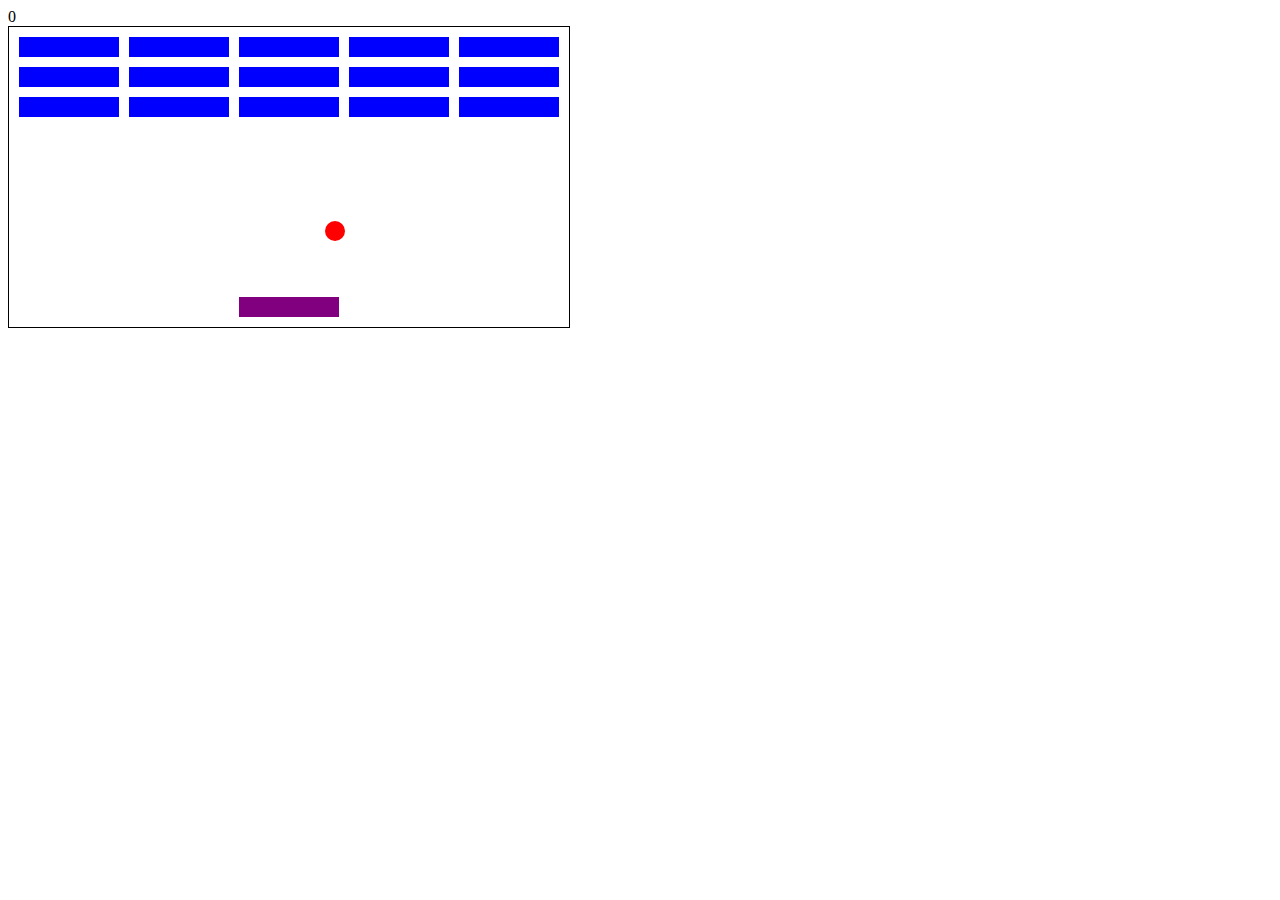
<file: breakout/index.html>
<!DOCTYPE html>
<html lang="en">
<head>
    <meta charset="UTF-8">
    <meta http-equiv="X-UA-Compatible" content="IE=edge">
    <meta name="viewport" content="width=device-width, initial-scale=1.0">
    <title>Whack a mole</title>
    <link rel="stylesheet" type="text/css" href="index.css"/>
</head>
<body>
    <div id="score">0</div>
    <div class="grid">
      
    </div>
    

    <script src="app.js"></script>
</body>
</html>
</file>
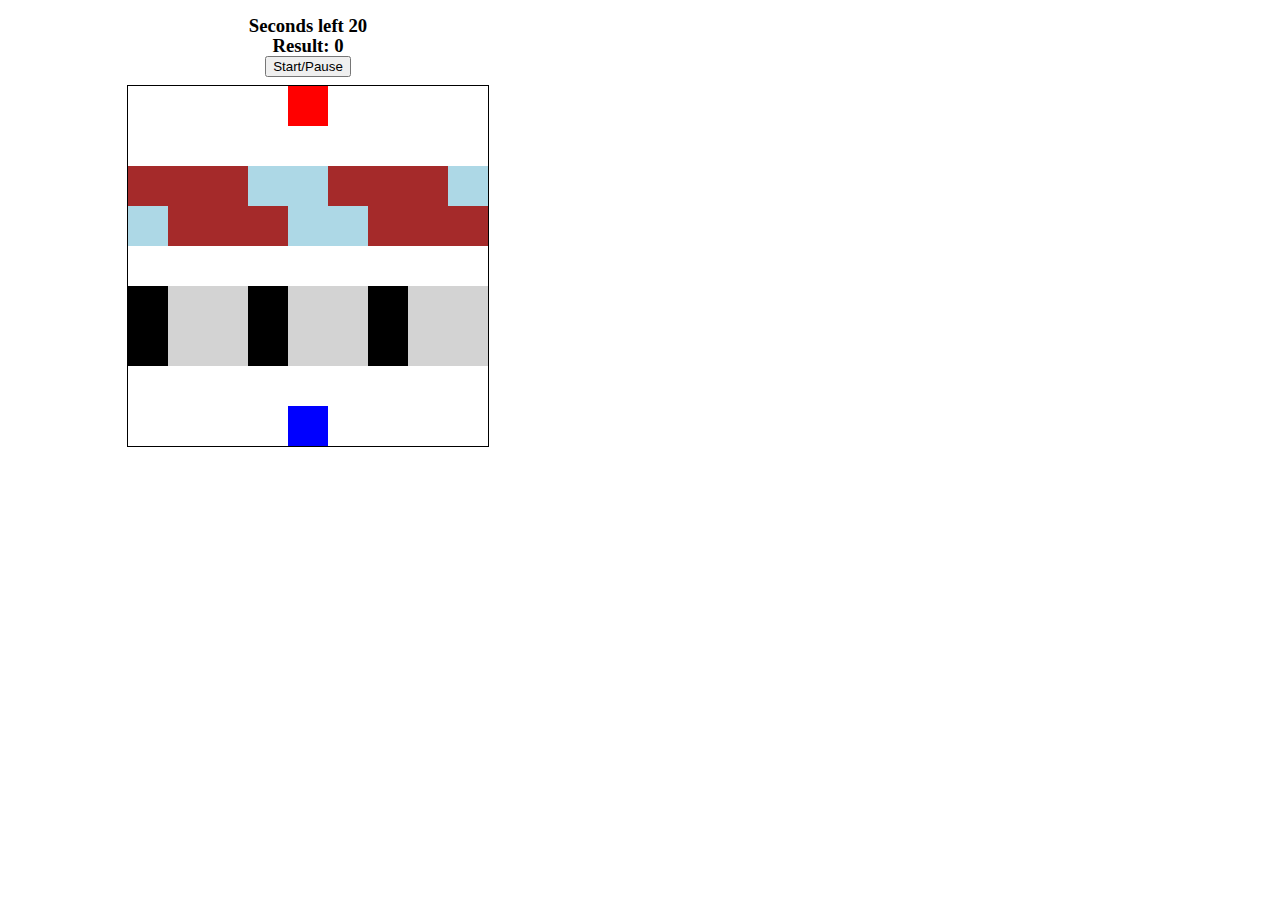
<file: froggo/index.html>
<!DOCTYPE html>
<html lang="en">
<head>
    <meta charset="UTF-8">
    <meta http-equiv="X-UA-Compatible" content="IE=edge">
    <meta name="viewport" content="width=device-width, initial-scale=1.0">
    <title>Frogger</title>
    <link rel="stylesheet" type="text/css" href="index.css"/>
</head>
<body>

    <div class="container">
        <div class="info-text">
            <h3>Seconds left <span id="time-left">20</span></h3>
            <h3>Result: <span id="result">0</span></h3>
        
            <button id="start-pause-button">Start/Pause</button>
        </div>

        <div class="grid">
            <div></div>
            <div></div>
            <div></div>
            <div></div>
            <div class="ending-block"></div>
            <div></div>
            <div></div>
            <div></div>
            <div></div>
            <div></div>
            <div></div>
            <div></div>
            <div></div>
            <div></div>
            <div></div>
            <div></div>
            <div></div>
            <div></div>
            <div class="log-left l1"></div>
            <div class="log-left l2"></div>
            <div class="log-left l3"></div>
            <div class="log-left l4"></div>
            <div class="log-left l5"></div>
            <div class="log-left l1"></div>
            <div class="log-left l2"></div>
            <div class="log-left l3"></div>
            <div class="log-left l4"></div>
            <div class="log-right l5"></div>
            <div class="log-right l1"></div>
            <div class="log-right l2"></div>
            <div class="log-right l3"></div>
            <div class="log-right l4"></div>
            <div class="log-right l5"></div>
            <div class="log-right l1"></div>
            <div class="log-right l2"></div>
            <div class="log-right l3"></div>
            <div></div>
            <div></div>
            <div></div>
            <div></div>
            <div></div>
            <div></div>
            <div></div>
            <div></div>
            <div></div>
            <div class="car-left c1"></div>
            <div class="car-left c2"></div>
            <div class="car-left c3"></div>
            <div class="car-left c1"></div>
            <div class="car-left c2"></div>
            <div class="car-left c3"></div>
            <div class="car-left c1"></div>
            <div class="car-left c2"></div>
            <div class="car-left c3"></div>
            <div class="car-right c1"></div>
            <div class="car-right c2"></div>
            <div class="car-right c3"></div>
            <div class="car-right c1"></div>
            <div class="car-right c2"></div>
            <div class="car-right c3"></div>
            <div class="car-right c1"></div>
            <div class="car-right c2"></div>
            <div class="car-right c3"></div>
            <div></div>
            <div></div>
            <div></div>
            <div></div>
            <div></div>
            <div></div>
            <div></div>
            <div></div>
            <div></div>
            <div></div>
            <div></div>
            <div></div>
            <div></div>
            <div class="starting-block"></div>
            <div></div>
            <div></div>
            <div></div>
            <div></div>
        </div>
    </div>

    <script src="app.js"></script>
</body>
</html>
</file>
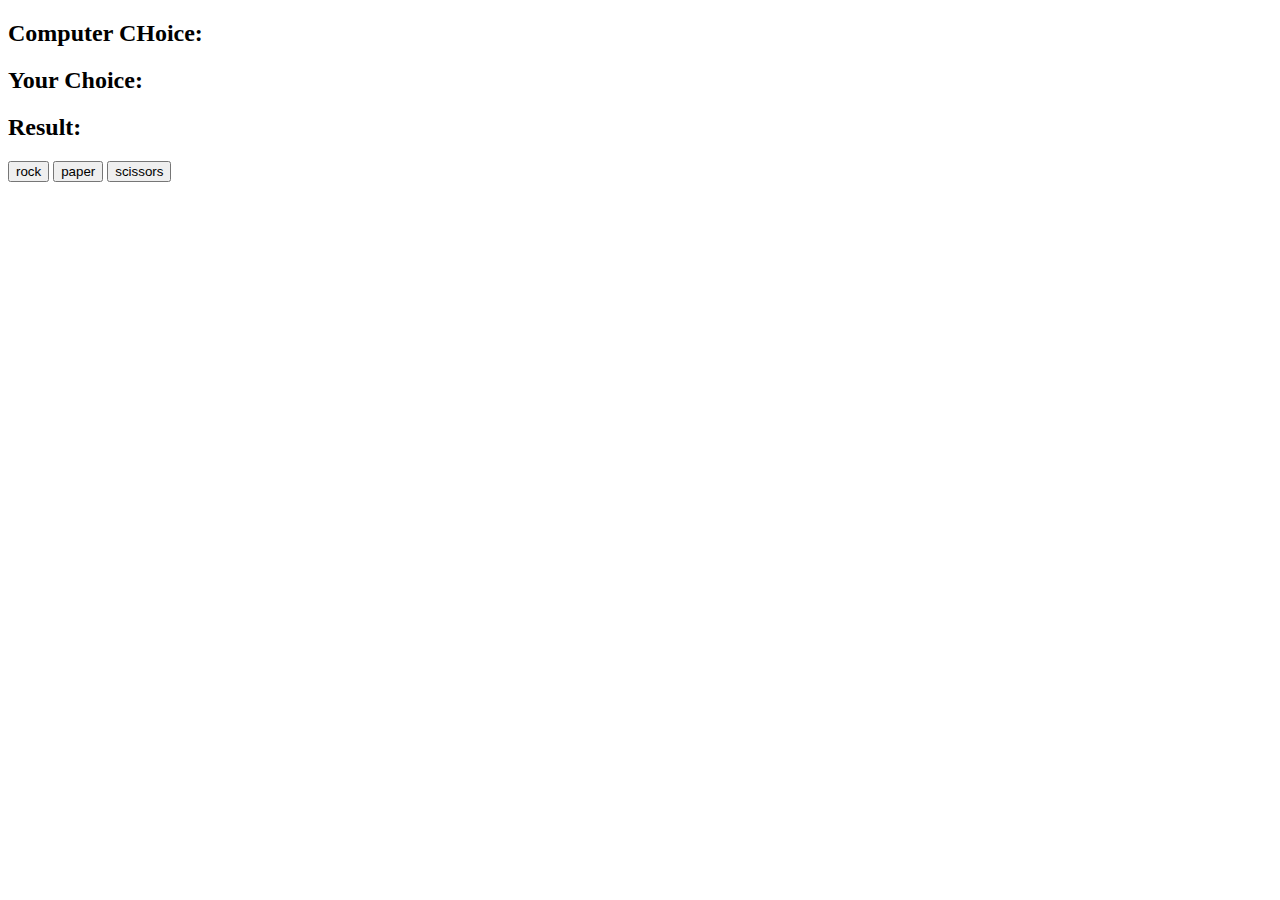
<file: rps/index.html>
<!DOCTYPE html>
<html lang="en">
<head>
    <meta charset="UTF-8">
    <meta http-equiv="X-UA-Compatible" content="IE=edge">
    <meta name="viewport" content="width=device-width, initial-scale=1.0">
    <title>Rock Paper Scissors</title>
</head>
<body>

    <h2>Computer CHoice: <span id="computer choice"></span></h2>
    <h2>Your Choice: <span id="user-choice"></span></h2>
    <h2>Result: <span id="result"></span></h2>

    <button id="rock">rock</button>
    <button id="paper">paper</button>
    <button id="scissors">scissors</button>

    <script src="app.js" charset="utf-8"></script>
</body>
</html>
</file>
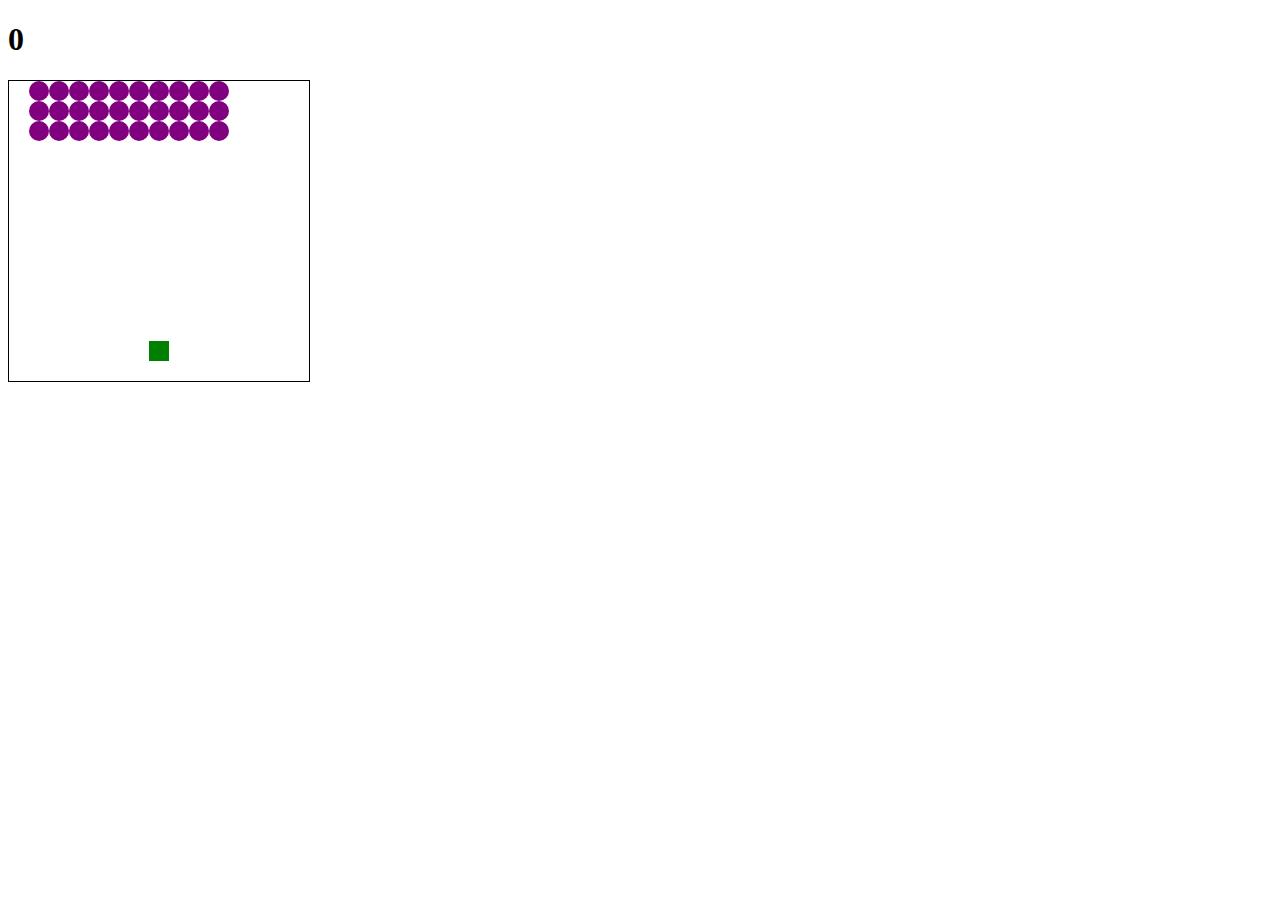
<file: space-invaders/index.html>
<!DOCTYPE html>
<html lang="en">
<head>
    <meta charset="UTF-8">
    <meta http-equiv="X-UA-Compatible" content="IE=edge">
    <meta name="viewport" content="width=device-width, initial-scale=1.0">
    <title>Space invaders</title>
    <link rel="stylesheet" type="text/css" href="index.css"/>
</head>
<body>
    <h1 class="results">0</h1>
    <div class="grid"></div>
    
    <script src="app.js"></script>
</body>
</html>
</file>
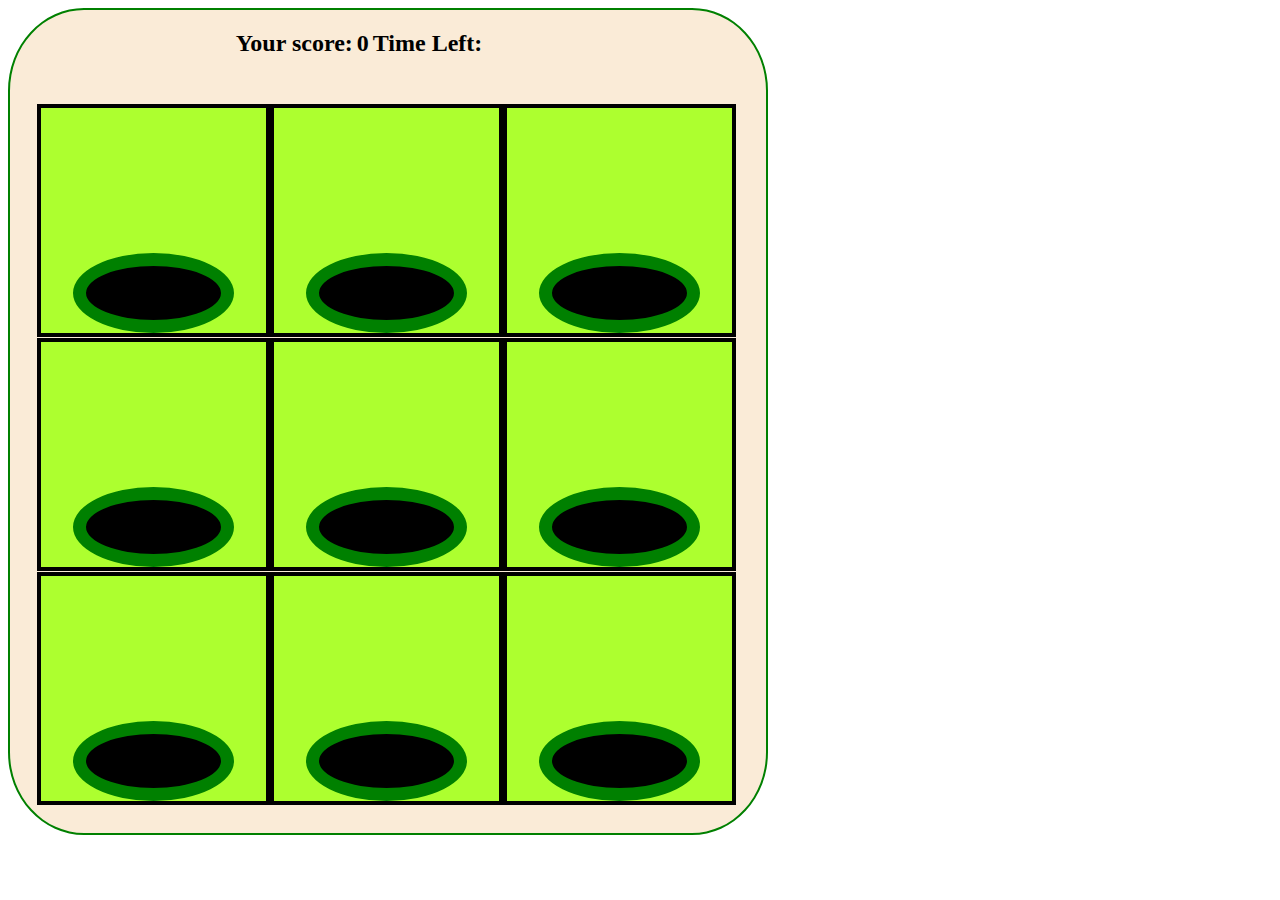
<file: whack-a-mole/index.html>
<!DOCTYPE html>
<html lang="en">
<head>
    <meta charset="UTF-8">
    <meta http-equiv="X-UA-Compatible" content="IE=edge">
    <meta name="viewport" content="width=device-width, initial-scale=1.0">
    <title>Whack a mole</title>
    <link rel="stylesheet" type="text/css" href="index.css"/>
</head>
<body>
    <div class="container">
        <div class="info-container">
            <h2>Your score:</h2>
            <h2 id="score">0</h2>
        
            <h2>Time Left:</h2>
            <h2 id="time-left"></h2>
        </div>
        
        <div class="grid" onClick="hammerDown()">
            <div class="square"><div class="squre-item" id="1"></div><div class="ellipse"></div></div>
            <div class="square"><div class="squre-item" id="2"></div><div class="ellipse"></div></div>
            <div class="square"><div class="squre-item" id="3"></div><div class="ellipse"></div></div>
            <div class="square"><div class="squre-item" id="4"></div><div class="ellipse"></div></div>
            <div class="square"><div class="squre-item" id="5"></div><div class="ellipse"></div></div>
            <div class="square"><div class="squre-item" id="6"></div><div class="ellipse"></div></div>
            <div class="square"><div class="squre-item" id="7"></div><div class="ellipse"></div></div>
            <div class="square"><div class="squre-item" id="8"></div><div class="ellipse"></div></div>
            <div class="square"><div class="squre-item" id="9"></div><div class="ellipse"></div></div>
        </div>
    </div>
    

    <script src="app.js"></script>
</body>
</html>
</file>
<file: breakout/index.css>
.grid {
    position: absolute;
    width: 560px;
    height: 300px;
    border: solid black 1px;
}

.block {
    position: absolute;
    width: 100px;
    height: 20px;
    background-color: blue;
}

.user {
    position: absolute;
    width: 100px;
    height: 20px;
    background-color: purple;
}

.ball {
    position: absolute;
    width: 20px;
    height: 20px;
    border-radius: 10px;
    background-color: red;
}
</file>
<file: froggo/index.css>
.container {
    width: 600px;
    display: flex;
    flex-wrap: wrap;
    justify-content: center;
    align-items: center;

}

.info-text {
    width: 360px;
    display: grid;
    justify-content: center;
    place-items: end center;
    padding: 0.5rem;
}

.info-text h3{
    margin: -0.0675rem;
}

.grid {
    border: 1px solid black;
    height: 360px;
    width: 360px;
    display: flex;
    flex-wrap: wrap;
    margin: 0 5rem;
}

.grid div {
    width: 40px;
    height: 40px;
}

.ending-block {
    background-color: red;
}

.starting-block {
    background-color: blue;
}


.car-left, .car-right {
    background-color: lightgray;
}


.l1, .l2, .l3 {
    background-color: brown;
}

.l4, .l5 {
    background-color: lightblue;
}

.c1 {
    background-color: black;
}

.c2, .c3 {
    background-color: lightgrey;
}

.frog {
    background-color: green !important;
}
</file>
<file: space-invaders/index.css>
.grid {
    width: 300px;
    height: 300px;
    border: 1px solid black;
    display: flex;
    flex-wrap: wrap;
}

.grid div {
    width: 20px;
    height: 20px;

}

.invader {
    background-color: purple;
    border-radius: 10px;
}

.shooter {
    background-color: green;
}

.laser {
    background-color: orange;
    border-radius: 10px;
}

.boom {
    background-color: red;
}
</file>
<file: whack-a-mole/index.css>
.container {
    background-color: antiquewhite;
    border: 2px solid green;
    border-radius: 10%;
    width: 84vh;
}

.info-container {
    text-align: center;
    width: 78vh;
}

.info-container h2 {
    display: inline-block;
}

.grid {
    display: flex;
    width: 78vh;
    height: 78vh;
    flex-wrap: wrap;
    margin: 3vh;
    cursor: url("hammer-64.png"), default;
}

.square {
    background-color: greenyellow;
    width: 25vh;
    height: 25vh;
    border: solid black 0.5vh;
    display: grid;
    grid-template-columns: 25vh;
    grid-template-rows: 12.5vh;
    justify-content: center;
    place-items: end center;
}

.mole {
    width: 12vh;
    height: 12vh;
    padding: 6.5vh;
    margin-bottom: -12vh;
    background-image: url('bussinessman.png');
    background-size: 12vh;
    background-repeat: no-repeat;
    background-position: bottom 2.5vh right 6.5vh;
    z-index: 1;
}

.ellipse {
    background-color: black;
    border: solid green 1.5vh;
    border-radius: 50%;
    width: 15vh;
    height: 6vh;
    position: absolute;
    z-index: 0;
}
</file>
